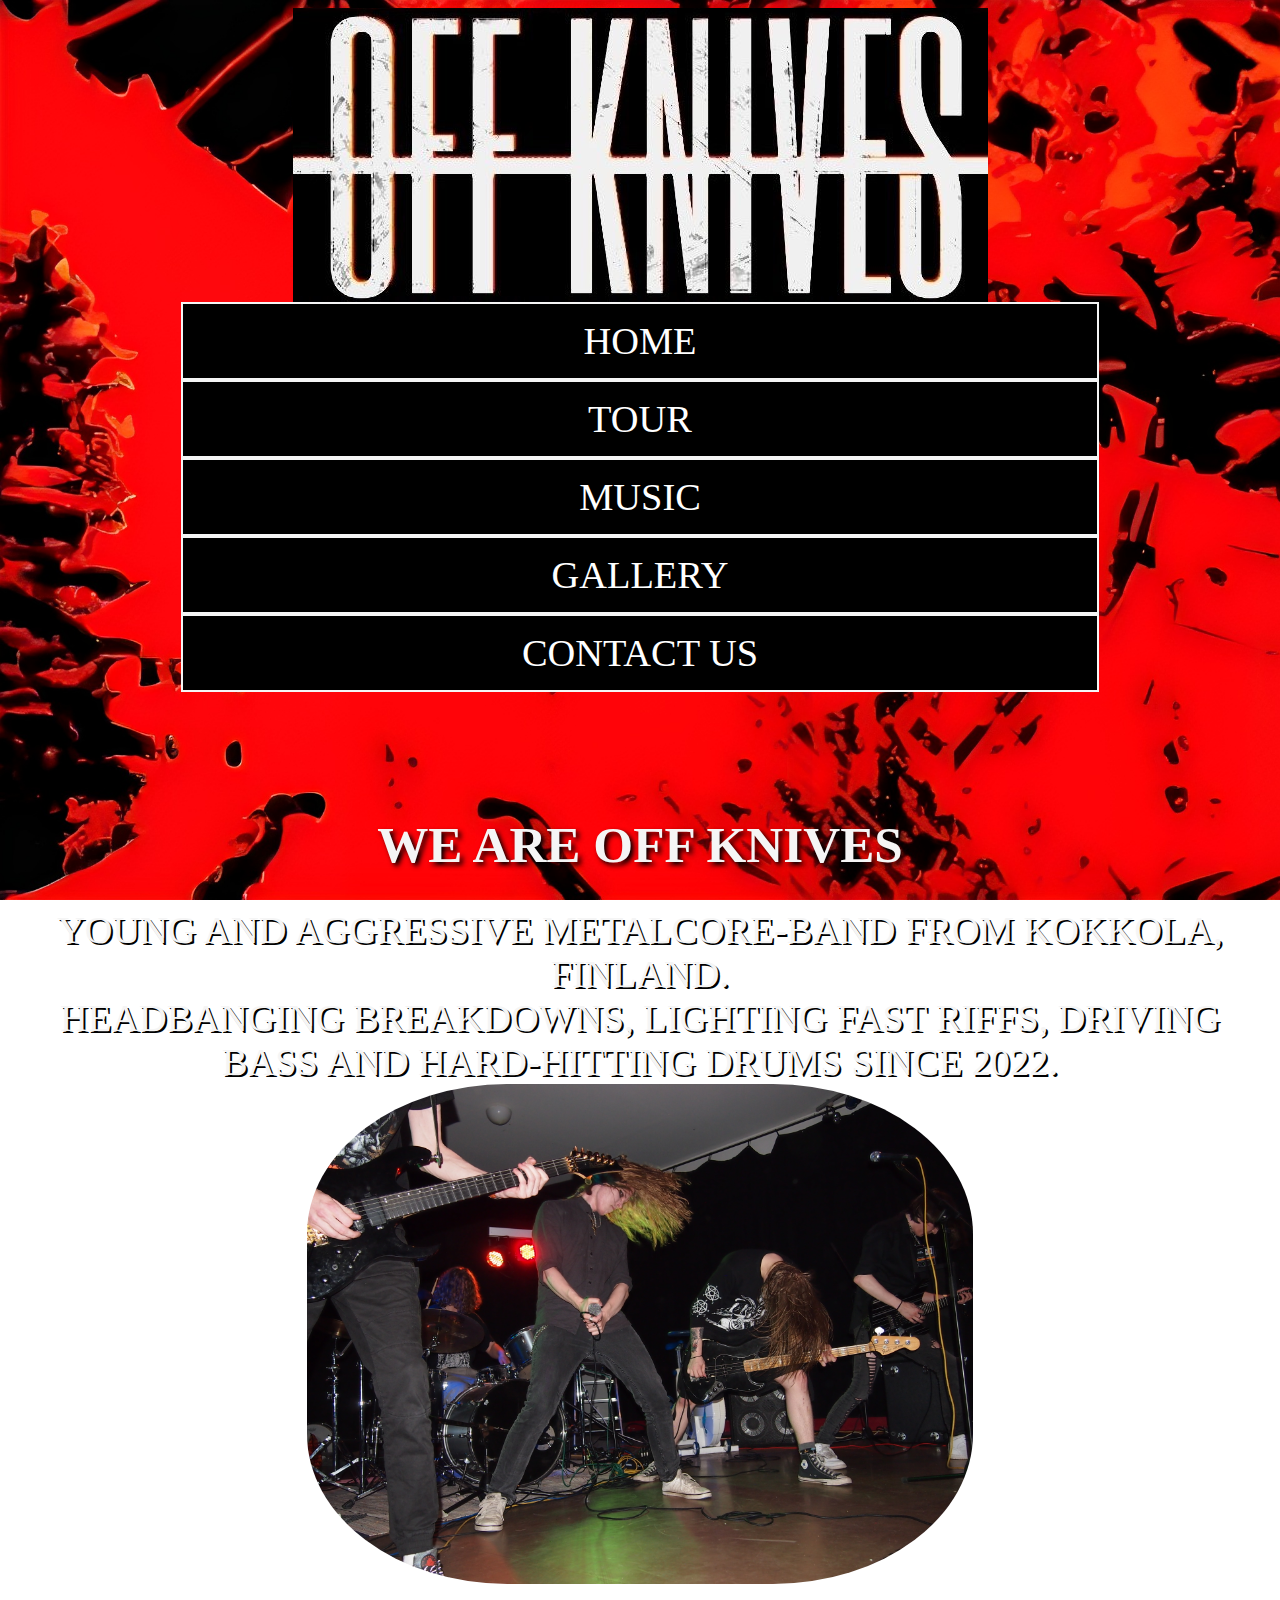
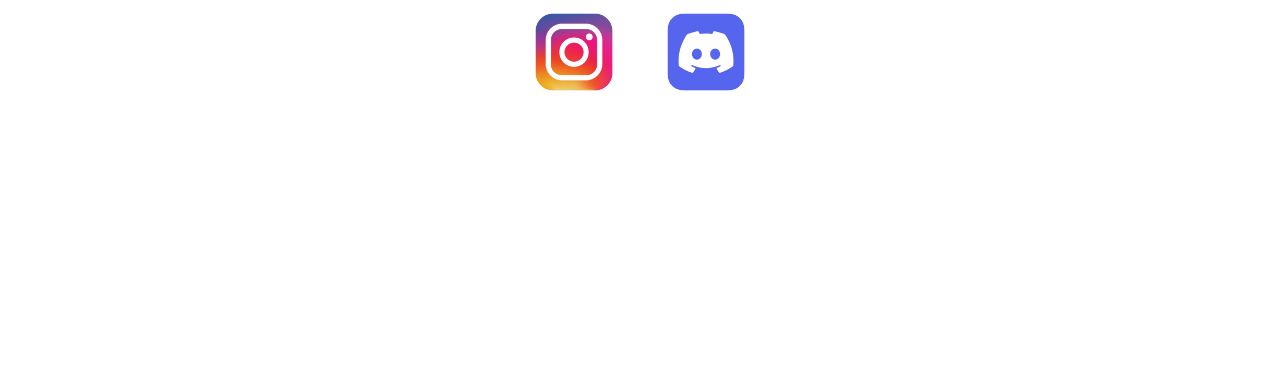
<file: index.html>
<!DOCTYPE html>
<html>
<head>
    <link rel="stylesheet" href="style.css">
    <title>Off Knives</title>
    <meta name="viewport" content="width=device-width, initial-scale=1.0">
    <meta charset="UTF-8">
    <meta name="description" content="OFF KNIVES WEBSITE">
    <meta name="keywords" content="Metalcore, metalband, music, bangers, metal">
    <meta name="author" content="Ville Kotilainen ja Off Knives">
</head>
<body>
    <div>
            <a href="index.html"><img src="logo.JPG" class="logo-box"></a>
    </div>
<div>    
    <div>
        <div>
            <a href="index.html" class="nappi">HOME</a>
        </div>
        <div>
            <a href="tour.html" class="nappi">TOUR</a>
        </div>
        <div>
            <a href="music.html" class="nappi">MUSIC</a>
        </div>
        <div>
            <a href="gallery.html" class="nappi">GALLERY</a>
        </div>
        <div>
            <a href="contact.html" class="nappi">CONTACT US</a>
        </div>
    </div>
</div>
<div class="indexsis">
    <h1 class="header">WE ARE OFF KNIVES</h1>
    <p1 class="text">YOUNG AND AGGRESSIVE METALCORE-BAND FROM KOKKOLA, FINLAND. </p1>
    <div><p2 class="text">HEADBANGING BREAKDOWNS, LIGHTING FAST RIFFS, DRIVING BASS AND HARD-HITTING DRUMS SINCE 2022.</p2></div>
    <img src="monari1.JPG" style="height: 50vw; border-radius: 30%; max-height: 500px;">
<div>
        <a href="https://www.instagram.com/offknives/" target="_blank"><img src="instalogo.png" class="social"></a>
        <a href="https://discord.gg/zqAw8JV8n" target="_blank"><img src="discordlogo.png" class="social"></a>
</div>
</body>
</html>
</file>
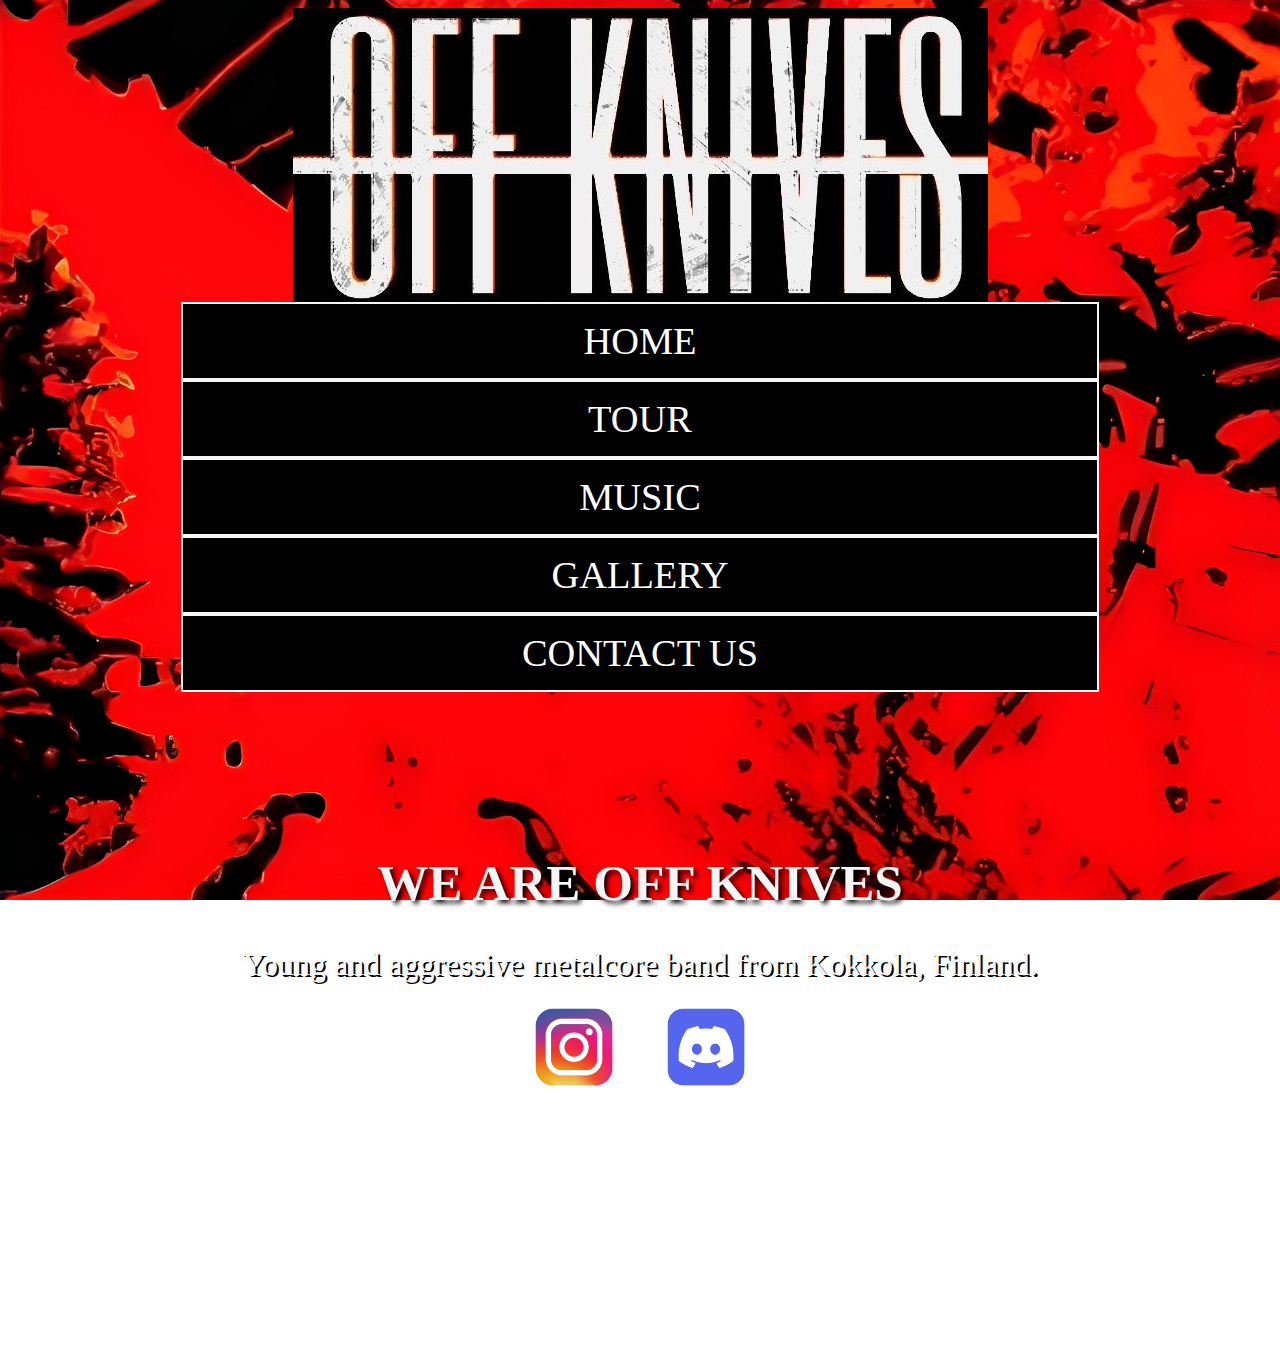
<file: villekotilainen.github.io-main/villekotilainen.github.io-main/index.html>
<html>
<head>
    <link rel="stylesheet" href="style.css">
    <title>Off Knives</title>
    <meta name="viewport" content="width=device-width, initial-scale=1.0">

</head>
<body>
    <div>
            <a href="index.html"><img src="logo.JPG" class="logo-box"></a>
    </div>
<div>    
    <div class="flex-container">
        <div>
            <a href="index.html" class="nappi">HOME</a>
        </div>
        <div>
            <a href="tour.html" class="nappi">TOUR</a>
        </div>
        <div>
            <a href="music.html" class="nappi">MUSIC</a>
        </div>
        <div>
            <a href="gallery.html" class="nappi">GALLERY</a>
        </div>
        <div>
            <a href="contact.html" class="nappi">CONTACT US</a>
        </div>
    </div>
</div>
<div class="indexsis">
    <h1 class="header">WE ARE OFF KNIVES</h1>
    <p1 class="text">Young and aggressive metalcore band from Kokkola, Finland. </p1>
<div>
        <a href="https://www.instagram.com/offknives/" target="_blank"><img src="instalogo.png" class="social"></a>
        <a href="https://discord.gg/zqAw8JV8n" target="_blank"><img src="discordlogo.png" class="social"></a>

</div>


</body>




</html>
</file>
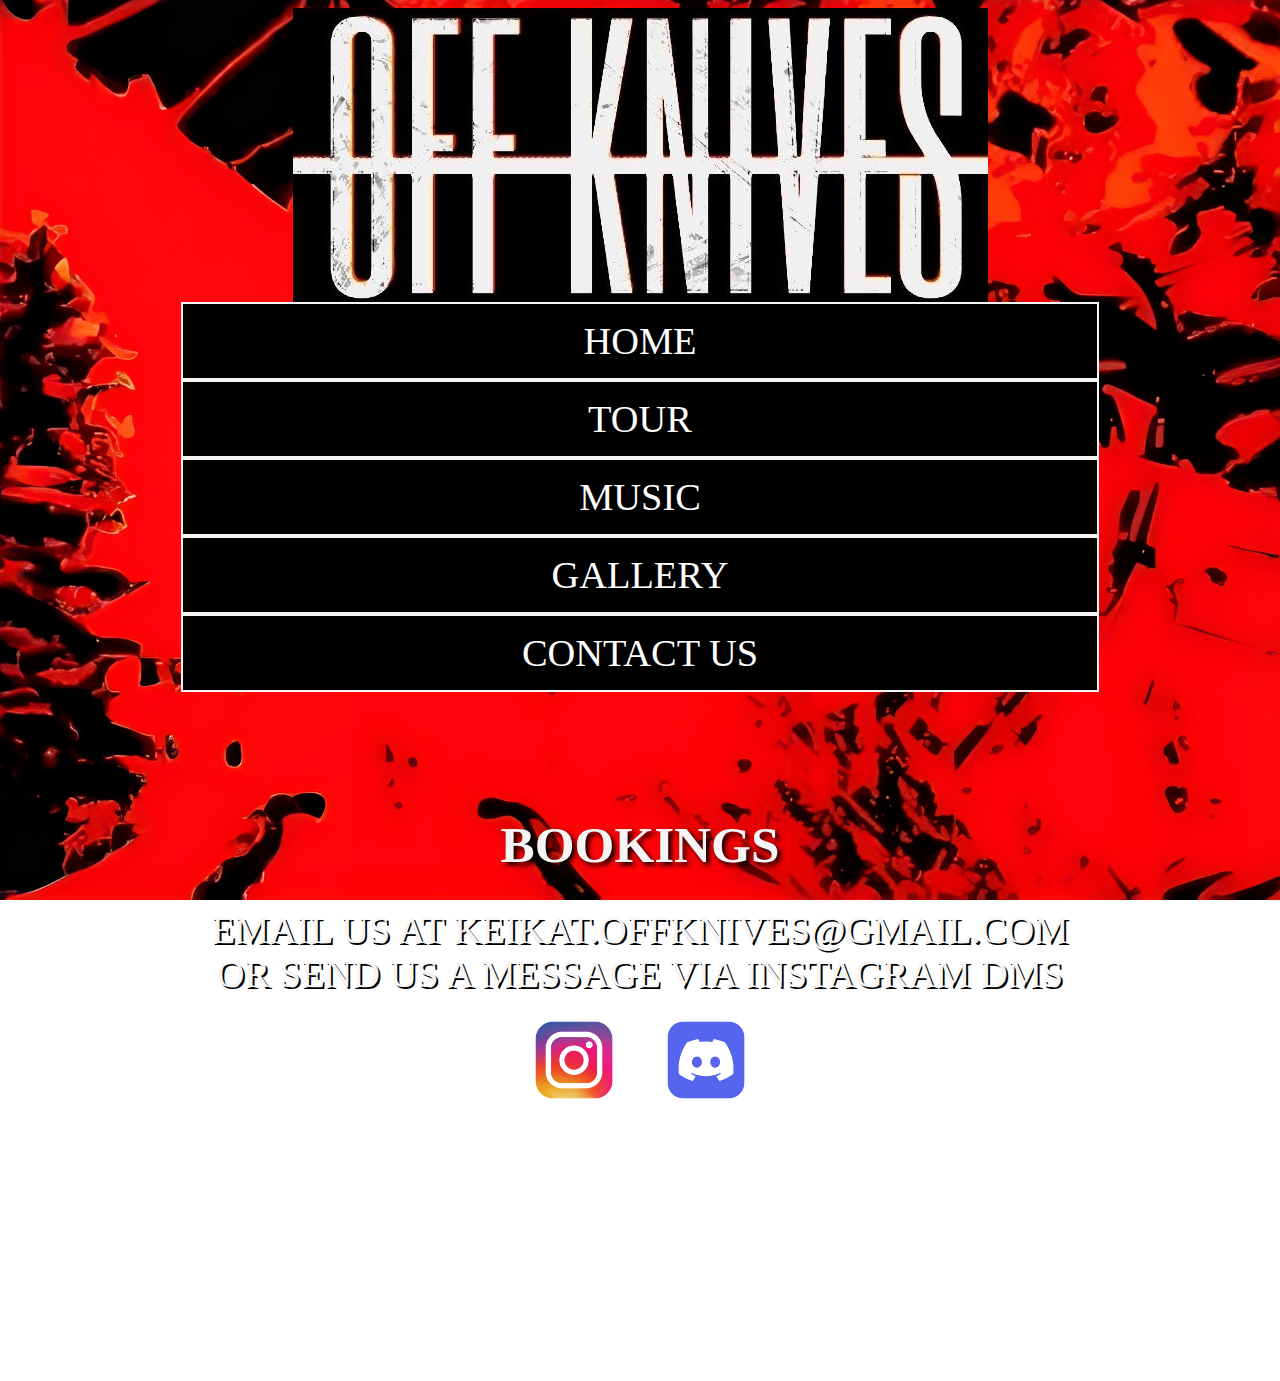
<file: contact.html>
<!DOCTYPE html>
<html>
<head>
    <link rel="stylesheet" href="style.css">
    <title>Off Knives</title>
    <meta name="viewport" content="width=device-width, initial-scale=1.0">
    <meta charset="UTF-8">
    <meta name="description" content="OFF KNIVES WEBSITE">
    <meta name="keywords" content="Metalcore, metalband, music, bangers, metal">
    <meta name="author" content="Ville Kotilainen ja Off Knives">
</head>
<body>
    <div>
            <a href="index.html"><img src="logo.JPG" class="logo-box"></a>
    </div>
<div>    
    <div>
        <div>
            <a href="index.html" class="nappi">HOME</a>
        </div>
        <div>
            <a href="tour.html" class="nappi">TOUR</a>
        </div>
        <div>
            <a href="music.html" class="nappi">MUSIC</a>
        </div>
        <div>
            <a href="gallery.html" class="nappi">GALLERY</a>
        </div>
        <div>
            <a href="contact.html" class="nappi">CONTACT US</a>
        </div>
    </div>
</div>
<div class="indexsis">
    <h1 class="header">BOOKINGS</h1>
    <p1 class="text" style="font: 3%;">EMAIL US AT KEIKAT.OFFKNIVES@GMAIL.COM</p1>
    <div><p1 class="text">OR SEND US A MESSAGE VIA INSTAGRAM DMS</p1></div>
   
<div>
        <a href="https://www.instagram.com/offknives/" target="_blank"><img src="instalogo.png" class="social"></a>
        <a href="https://discord.gg/zqAw8JV8n" target="_blank"><img src="discordlogo.png" class="social"></a>
</div>
</body>
</html>
</file>
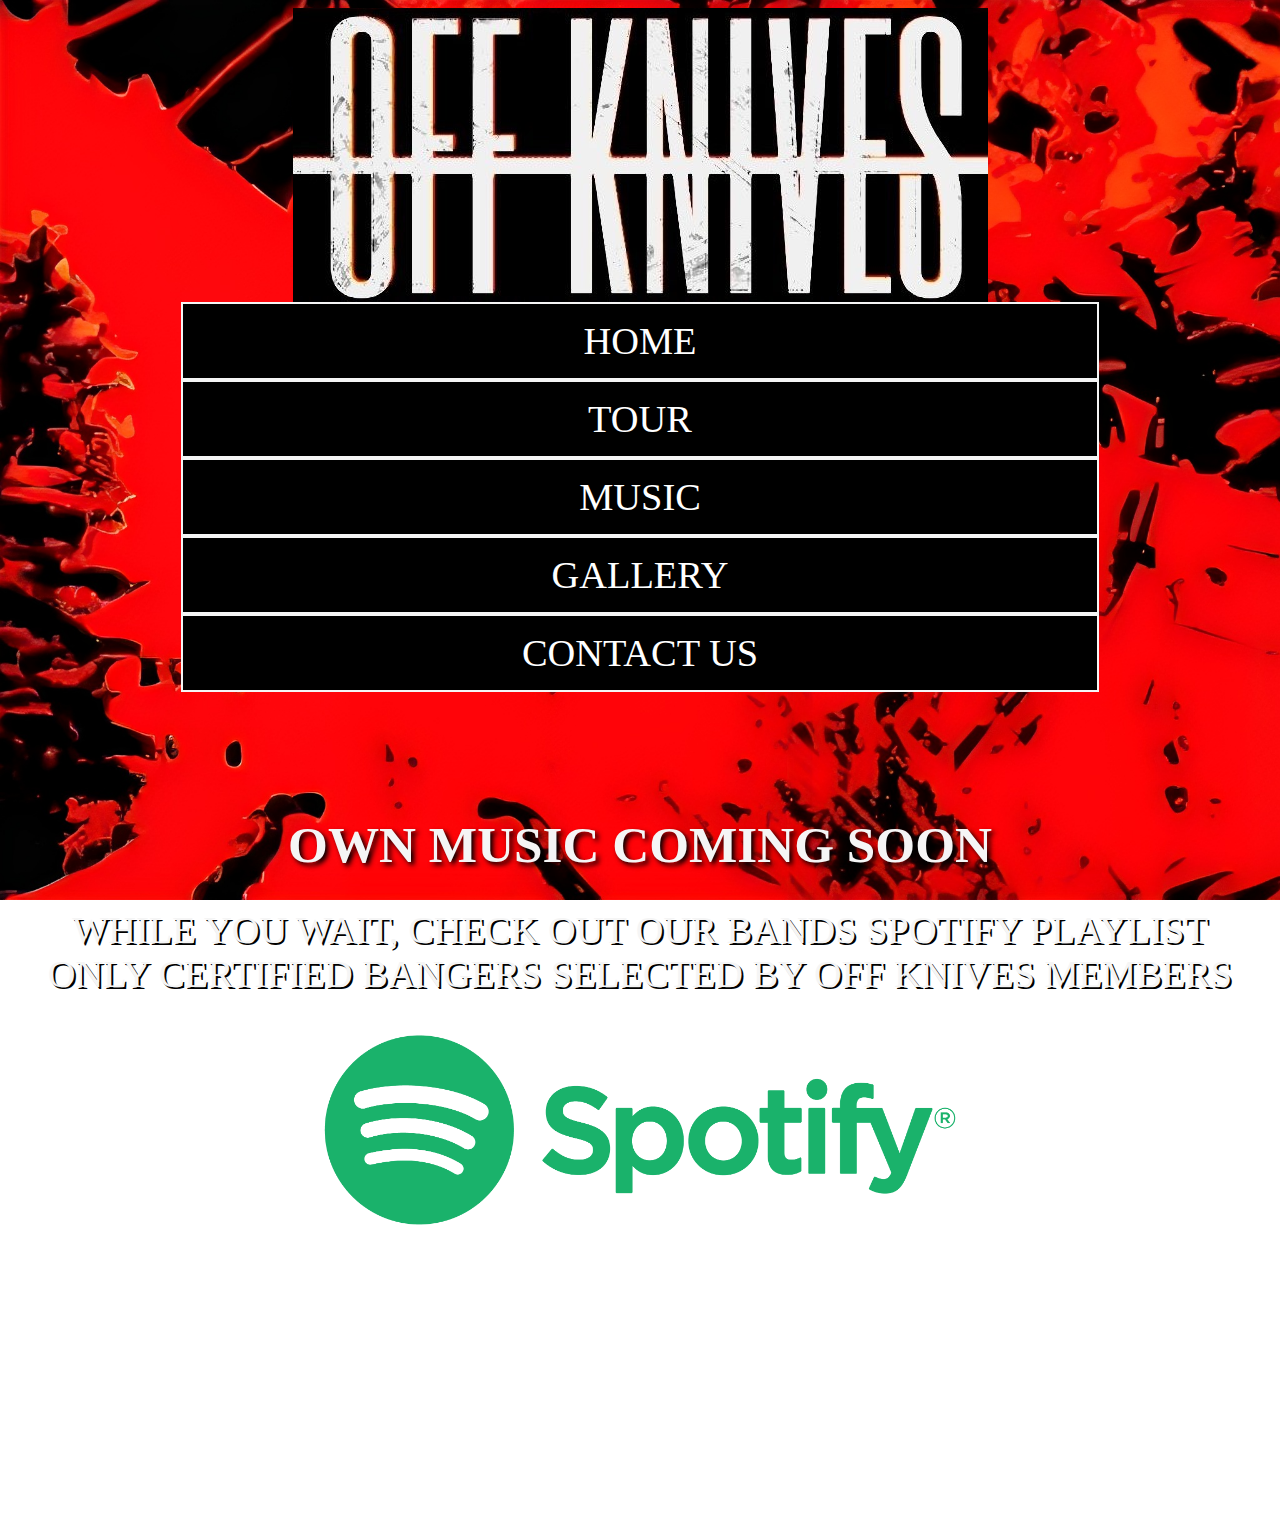
<file: music.html>
<!DOCTYPE html>
<html>
<head>
    <link rel="stylesheet" href="style.css">
    <title>Off Knives</title>
    <meta name="viewport" content="width=device-width, initial-scale=1.0">
    <meta charset="UTF-8">
    <meta name="description" content="OFF KNIVES WEBSITE">
    <meta name="keywords" content="Metalcore, metalband, music, bangers, metal">
    <meta name="author" content="Ville Kotilainen ja Off Knives">
</head>
<body>
    <div>
            <a href="index.html"><img src="logo.JPG" class="logo-box"></a>
    </div>
<div>    
    <div>
        <div>
            <a href="index.html" class="nappi">HOME</a>
        </div>
        <div>
            <a href="tour.html" class="nappi">TOUR</a>
        </div>
        <div>
            <a href="music.html" class="nappi">MUSIC</a>
        </div>
        <div>
            <a href="gallery.html" class="nappi">GALLERY</a>
        </div>
        <div>
            <a href="contact.html" class="nappi">CONTACT US</a>
        </div>
    </div>
</div>
<div class="indexsis">
    <h1 class="header">OWN MUSIC COMING SOON</h1>
    <p1 class="text">WHILE YOU WAIT, CHECK OUT OUR BANDS SPOTIFY PLAYLIST</p1>
    <div>
    <p2 class="text" style="font-size: 3vw;">ONLY CERTIFIED BANGERS SELECTED BY OFF KNIVES MEMBERS</p2></div>
    <a href="https://open.spotify.com/playlist/5JEt0tZB38p1sKfO7oElLP?si=869ac248575f47f7" target="_blank"><img src="spottari.png" class="social" style="width: 50vw; padding: 3%;"></a>
</div>
</body>
</html>
</file>
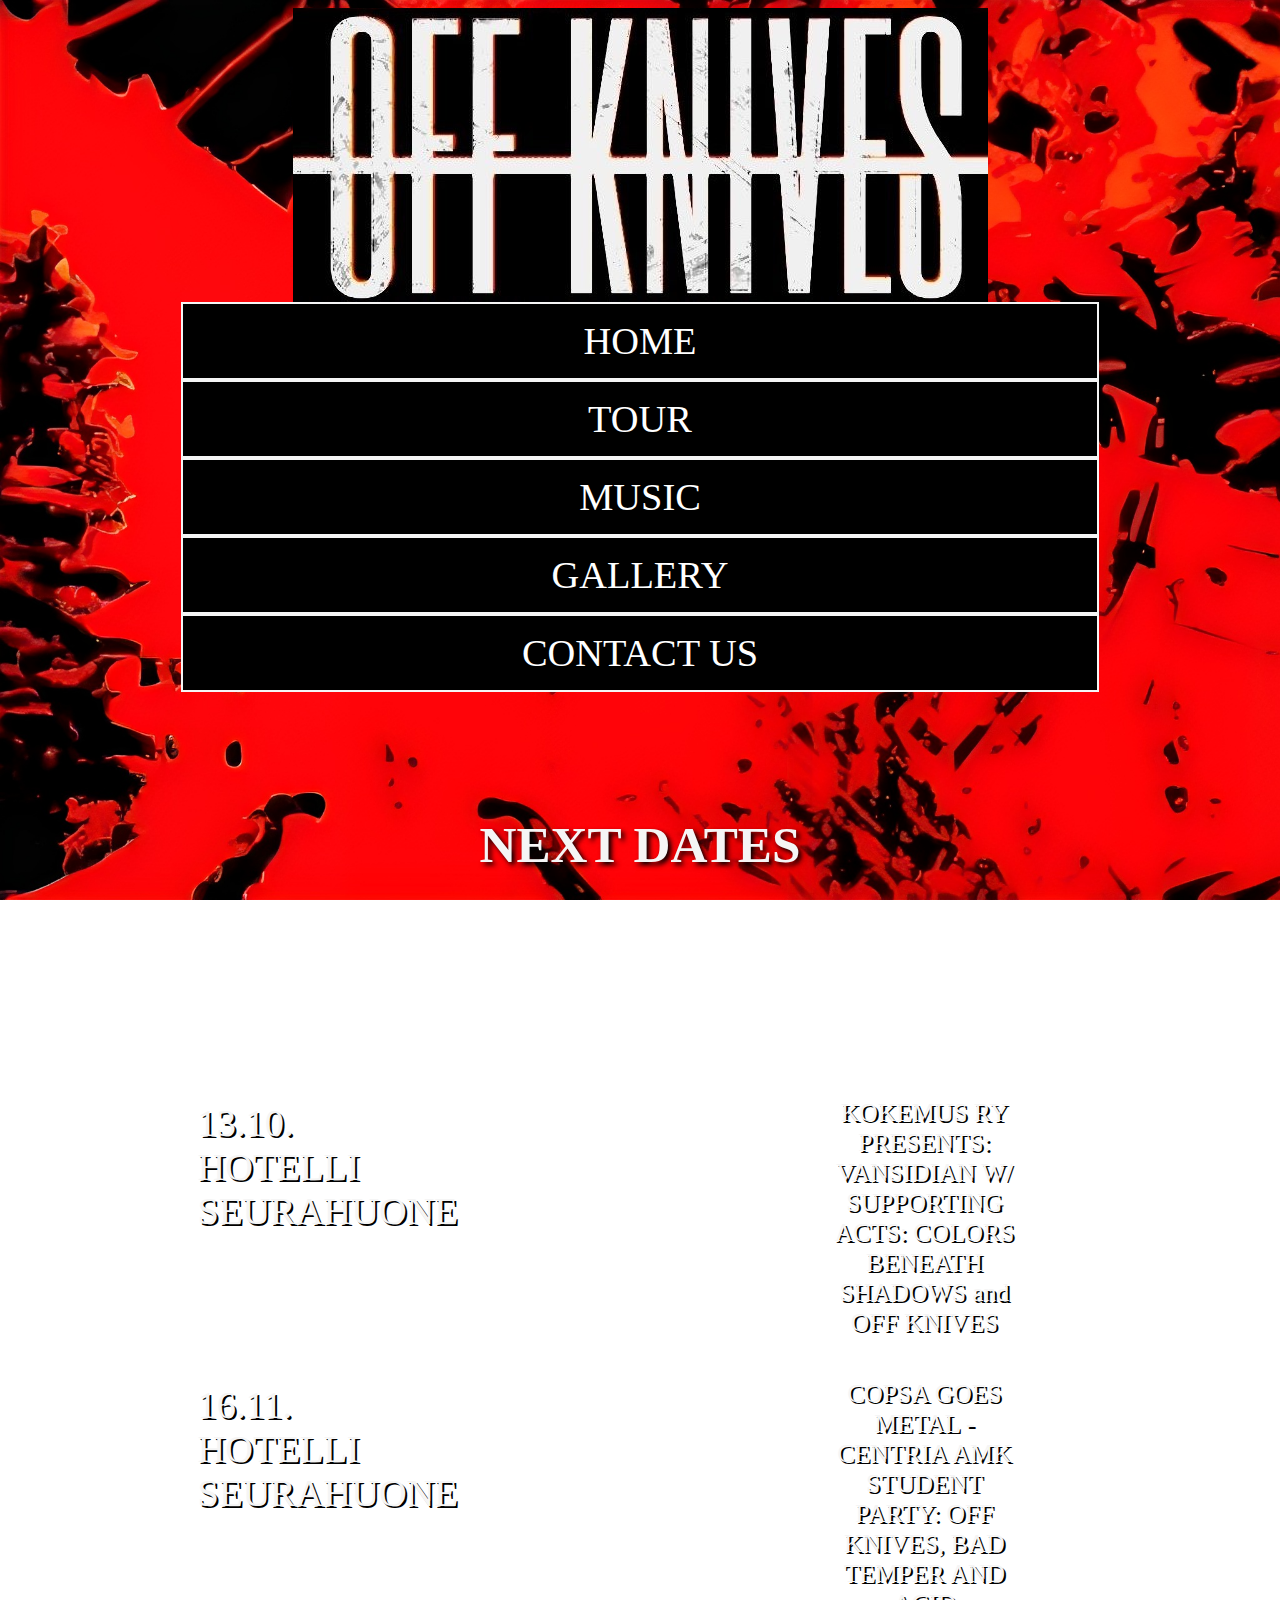
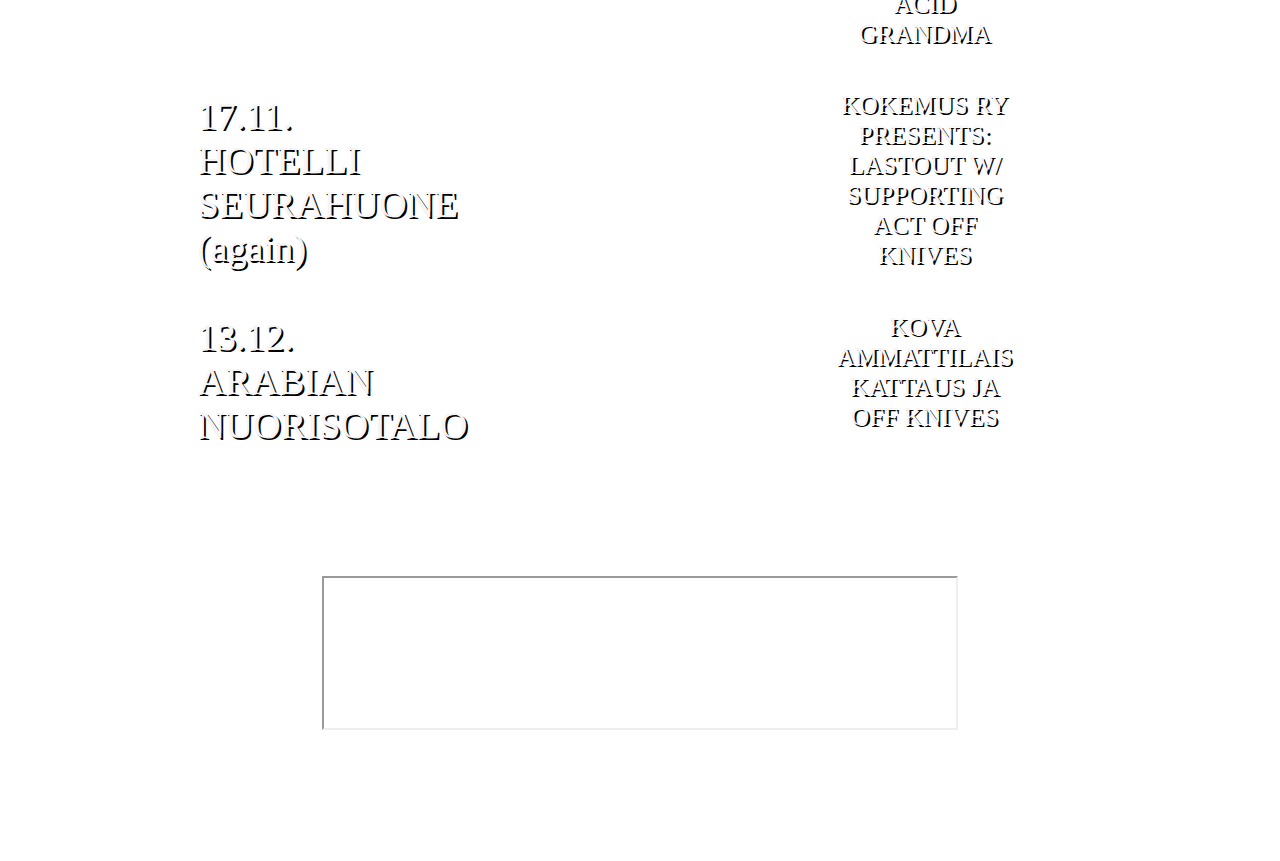
<file: tour.html>
<!DOCTYPE html>
<html>
<head>
    <link rel="stylesheet" href="style.css">
    <title>Off Knives</title>
    <meta name="viewport" content="width=device-width, initial-scale=1.0">
    <meta charset="UTF-8">
    <meta name="description" content="OFF KNIVES WEBSITE">
    <meta name="keywords" content="Metalcore, metalband, music, bangers, metal">
    <meta name="author" content="Ville Kotilainen ja Off Knives">
</head>
<body>
    <div>
            <a href="index.html"><img src="logo.JPG" class="logo-box"></a>
    </div>
<div>    
    <div>
        <div>
            <a href="index.html" class="nappi">HOME</a>
        </div>
        <div>
            <a href="tour.html" class="nappi">TOUR</a>
        </div>
        <div>
            <a href="music.html" class="nappi">MUSIC</a>
        </div>
        <div>
            <a href="gallery.html" class="nappi">GALLERY</a>
        </div>
        <div>
            <a href="contact.html" class="nappi">CONTACT US</a>
        </div>
    </div>
</div>
<h1 class="header">NEXT DATES</h1>
<div class="grid-container">
    <p1 class="text">13.10. HOTELLI SEURAHUONE</p1>
    <div>
        <p2 class="tour">KOKEMUS RY PRESENTS: VANSIDIAN W/ SUPPORTING ACTS: COLORS BENEATH SHADOWS and OFF KNIVES</p2>
    </div>
    <p3 class="text">16.11. HOTELLI SEURAHUONE</p3>
    <div>
        <p4 class="tour">COPSA GOES METAL - CENTRIA AMK STUDENT PARTY: OFF KNIVES, BAD TEMPER AND ACID GRANDMA </p4>
    </div>
    <p5 class="text">17.11. HOTELLI SEURAHUONE (again)</p5>
    <div>
        <p6 class="tour">KOKEMUS RY PRESENTS: LASTOUT W/ SUPPORTING ACT OFF KNIVES</p6>
    </div>
    <p7 class="text">13.12. ARABIAN NUORISOTALO</p7>
    <div>
    <p8 class="tour">KOVA AMMATTILAIS KATTAUS JA OFF KNIVES</p8>
    </div>
</div>
<div style="text-align: center; padding-bottom: 10%;">
    <iframe width="50%" height="50%" src="https://www.youtube.com/embed/1W2NijadTDI?autoplay=1&mute=0"></iframe>
</div>
</body>
</html>
</file>
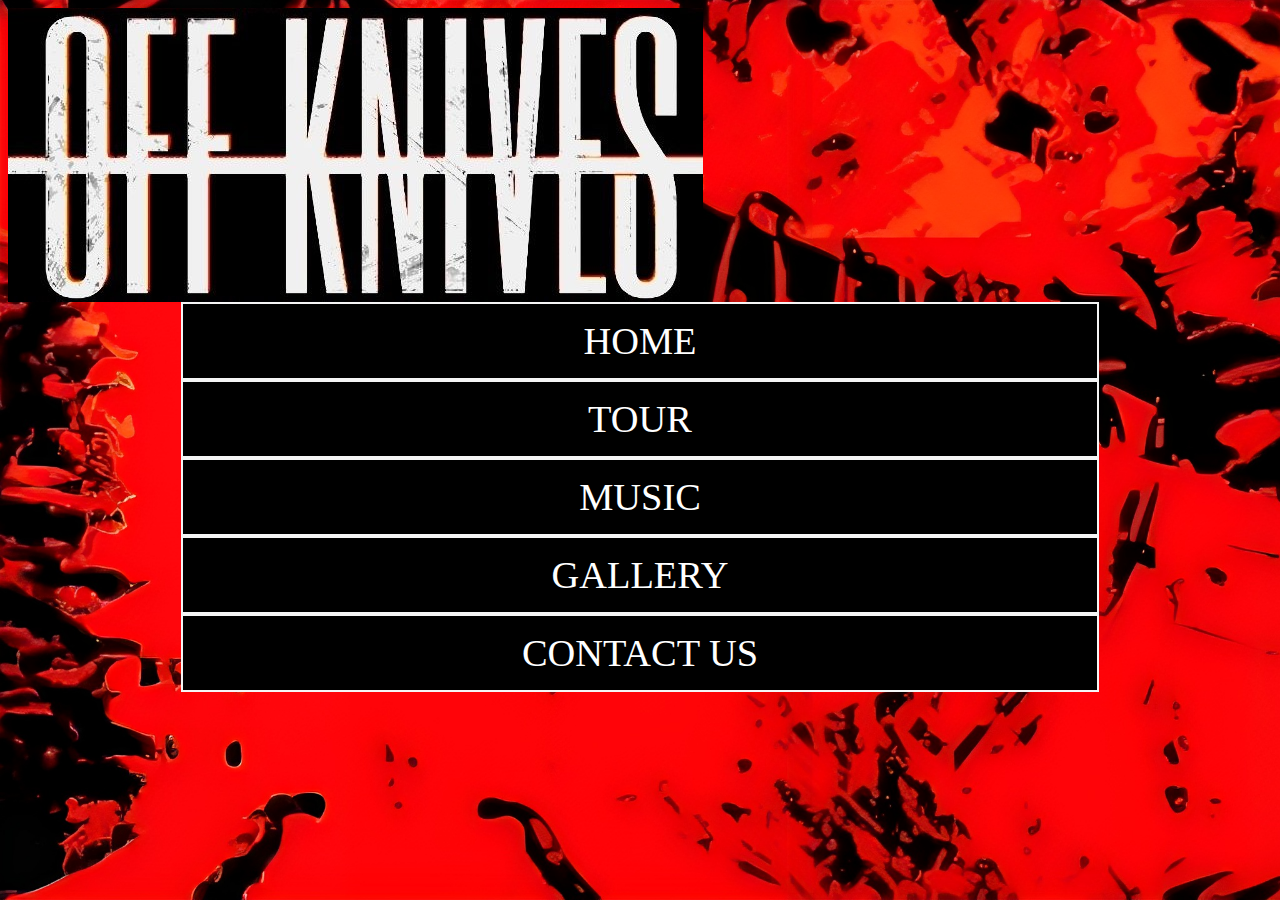
<file: villekotilainen.github.io-main/villekotilainen.github.io-main/contact.html>
<html>
<head>
    <link rel="stylesheet" href="style.css">
    <title>Off Knives</title>



</head>
<body>
    <div id="logo">
            <a href="index.html"><img src="logo.JPG"></a>
    </div>
    <a href="index.html" class="nappi">HOME</a>
    <a href="tour.html" class="nappi">TOUR</a>
    <a href="music.html" class="nappi">MUSIC</a>
    <a href="gallery.html" class="nappi">GALLERY</a>
    <a href="contact.html" class="nappi">CONTACT US</a>






</body>
</html>
</file>
<file: style.css>
html {
    background-image: url(background.png);
    background-repeat: no-repeat;
    background-attachment: fixed;
    -webkit-background-size: cover;
    -moz-background-size: cover;
    -moz-background-size: cover;
    background-size: cover; 
    width: auto;
    height: 100%;
}
.logo-box {
    display: block;
    max-width: 100%;
    height: auto;
    margin-right: auto;
    margin-left: auto;

}
.text {
    color: whitesmoke;
    font-family: 'Times New Roman', Times, serif;
    font-size: 3vw;
    text-shadow: 2px 2px black;
    padding-top: 2%;
    max-width: 40%;
}
.header {
    text-align: center;
    color: whitesmoke;
    text-shadow: 3px 3px 5px black;
    padding-top: 7%;
    font-size: 4vw;
}
.indexsis {
    text-align: center;
    padding-bottom: 20%;

}

.nappi {
    min-width: 16%;
    height: auto;
    text-align: center;
    background-color: #000;
    color: white;
    font-family: 'Times New Roman', Times, serif;
    padding: 15px 15px;
    font-size: 3vw;
    cursor: pointer;
    transition-duration: 0,8s;
    border: 2px solid whitesmoke;
    text-decoration: none;
    margin-left: 1%;
    margin-right: auto;
    float: left;
}

.nappi:hover {
    color: red;
    border: 3px solid red;
}
.social {
    margin: auto;
    display: inline-block;
    width: 10vw;
    height: auto;
}
.pic {
    width: 30vw;
    height: auto;
    display: inline-block;
    vertical-align: middle;
}
@media (max-width: 1450px) {
.nappi {
    float: none;
    display: block;
    max-width: 70%;
    margin: auto;
}
}
@media (max-width: 800px) {
    .text {
        font-size: 5vw;
    }
    .header {
        font-size: 6vw;
    }
    .social {
        width: 20vw;
    }
}
div.gallery {
    margin: 2vw;
    border: 1px solid #ccc;
    float: left;
    width: 40vw;
  }
  
  div.gallery:hover {
    border: 1px solid red;
  }
  
  div.gallery img {
    width: 100%;
    height: auto;
  }
  
  div.desc {
    padding: 15px;
    text-align: center;
    background-color: #000;
    color: whitesmoke;
    font-family: 'Times New Roman', Times, serif;
  }
  .tour {
        color: whitesmoke;
        font-family: 'Times New Roman', Times, serif;
        font-size: 2vw;
        text-shadow: 2px 2px black;
        padding-top: 2%;
        padding-bottom: 15%;
  }
  .grid-container {
    gap: 70%;
    display: inline-grid;
    width: 50%;
    row-gap: 5%;
    grid-template-columns: 30% 30%;
    padding-bottom: 20%;
    text-align: center;
    padding-top: 15%;
    padding-left: 15%;
  }
</file>
<file: villekotilainen.github.io-main/villekotilainen.github.io-main/style.css>
html {
    background-image: url(background.png);
    background-repeat: no-repeat;
    background-attachment: fixed;
    -webkit-background-size: cover;
    -moz-background-size: cover;
    -moz-background-size: cover;
    background-size: cover; 
    width: auto;
    height: 100%;
}
.logo-box {
    display: block;
    max-width: 100%;
    height: auto;
    margin-right: auto;
    margin-left: auto;

}
.text {
    color: whitesmoke;
    font-family: 'Times New Roman', Times, serif;
    font-size: 2.5vw;
    text-shadow: 2px 2px black;
    padding-top: 2%;
}
.header {
    text-align: center;
    color: whitesmoke;
    text-shadow: 3px 3px 5px black;
    padding-top: 10%;
    font-size: 4vw;
}
.indexsis {
    text-align: center;
    padding-bottom: 20%;

}

.nappi {
    min-width: 16%;
    height: auto;
    text-align: center;
    background-color: #000;
    color: white;
    font-family: 'Times New Roman', Times, serif;
    padding: 15px 15px;
    font-size: 3vw;
    cursor: pointer;
    transition-duration: 0,8s;
    border: 2px solid whitesmoke;
    text-decoration: none;
    margin-left: 1%;
    margin-right: auto;
    float: left;
}

.nappi:hover {
    color: red;
    border: 3px solid red;
}
.social {
    margin: auto;
    display: inline-block;
    width: 10vw;
    height: auto;
}
@media (max-width: 1370px) {
.nappi {
    float: none;
    display: block;
    max-width: 70%;
    margin: auto;
}
}
</file>
